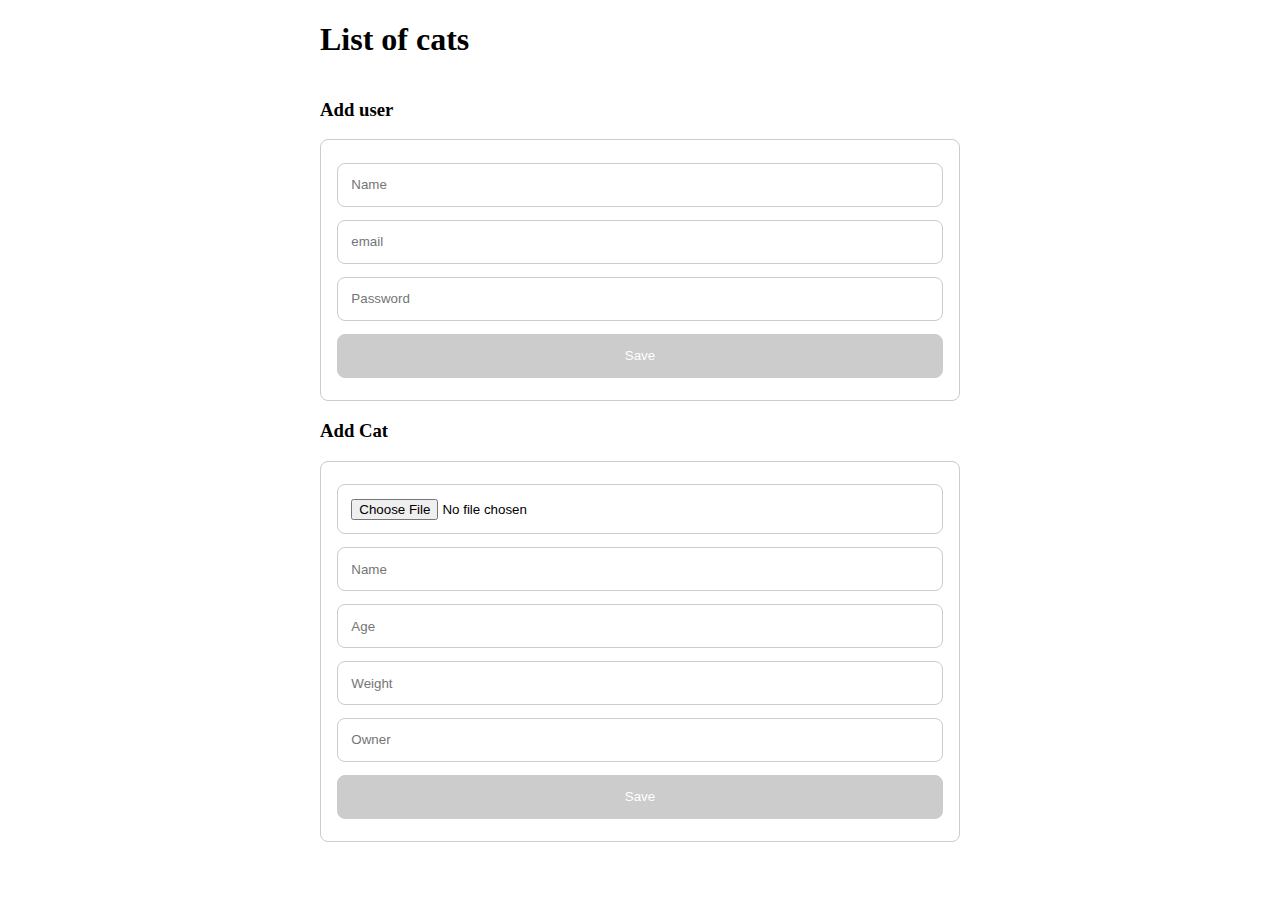
<file: week2_public_html/index.html>
<!DOCTYPE html>
<html>
<head>
  <meta charset="utf8">
  <title>Example</title>
  <link href="./css/style.css" rel="stylesheet">
</head>
<body>
<div class="container">
  <h1>List of cats</h1>
  <ul>
    <!-- js creates list here -->
  </ul>
  <h3>Add user</h3>
  <form action="http://localhost:3000/user" method="post" class="light-border">
    <input class="light-border" type="text" name="name" placeholder="Name" required>
    <input class="light-border" type="email" name="email" placeholder="email" required>
    <input class="light-border" type="password" name="passwd" placeholder="Password" required>
    <button class="light-border" type="submit">Save</button>
  </form>

  <h3>Add Cat</h3>
  <form action="http://localhost:3000/cat" method="post" enctype="multipart/form-data" class="light-border">
    <input class="light-border" type="file" name="cat">
    <input class="light-border" type="text" name="name" placeholder="Name" required>
    <input class="light-border" type="text" name="age" placeholder="Age" required>
    <input class="light-border" type="text" name="weight" placeholder="Weight" required>
    <input class="light-border" type="text" name="owner" placeholder="Owner" required>
    <button class="light-border" type="submit">Save</button>
  </form>

</div>
<script src="./js/main.js"></script>
</body>
</html>
</file>
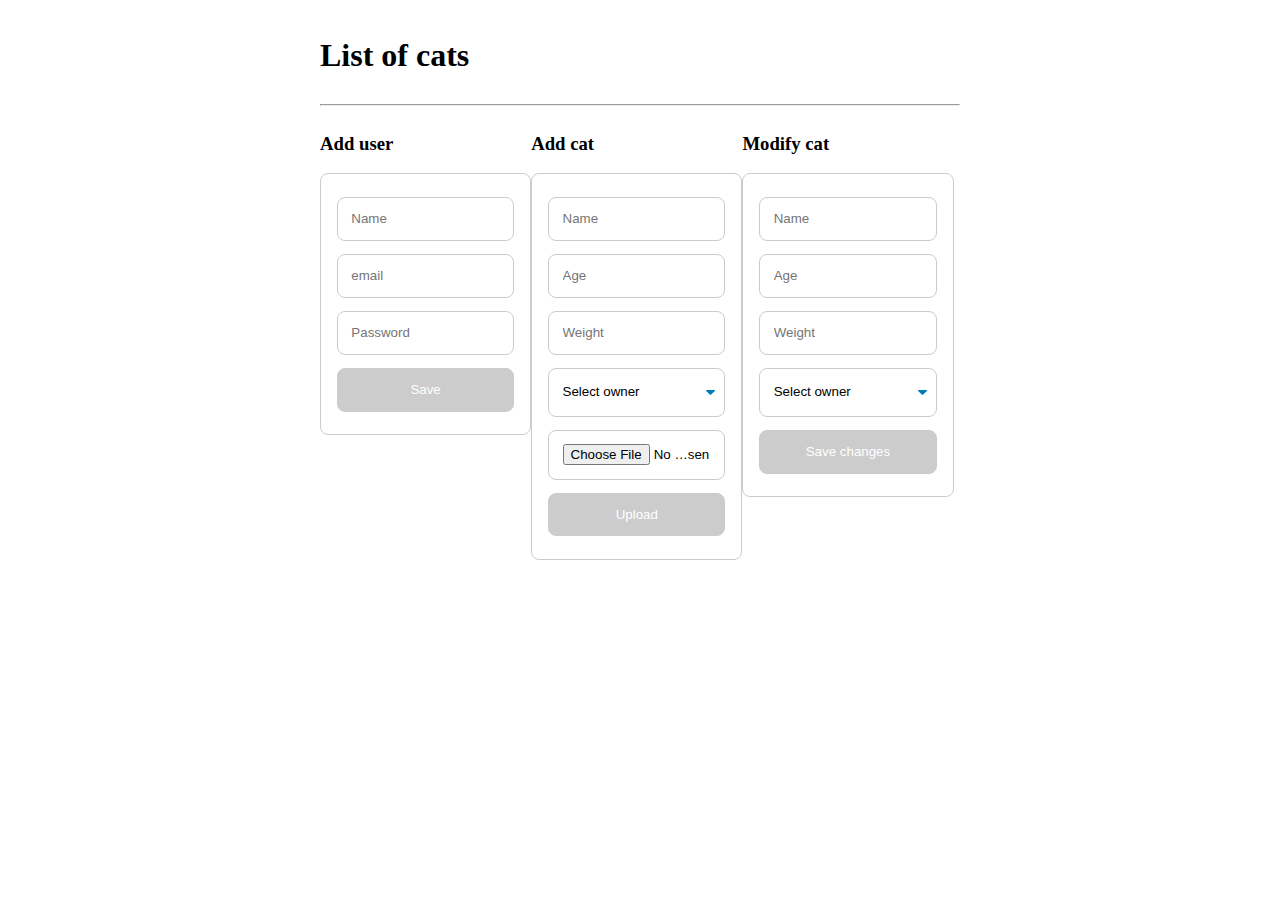
<file: week2_public_html/index2.html>
<!DOCTYPE html>
<html>
<head>
    <meta charset="utf8">
    <title>Example</title>
    <link href="./css/style2.css" rel="stylesheet">
</head>
<body>
<div class="container">
    <h1>List of cats</h1>
    <ul>
        <!-- js creates list here -->
    </ul>
    <hr>
    <div class="forms">
        <div class="form-wrapper">
            <h3>Add user</h3>
            <form action="http://localhost:3000/user" method="post" class="light-border" id="addUserForm">
                <input class="light-border" type="text" name="name" pattern=".{3,}" placeholder="Name" required>
                <input class="light-border" type="email" name="email" placeholder="email" required>
                <input class="light-border" type="password" name="passwd" pattern="(?=.*[A-Z]).{8,}" placeholder="Password" required>
                <button class="light-border" type="submit">Save</button>
            </form>
        </div>

        <div class="form-wrapper">
            <h3>Add cat</h3>
            <form action="http://localhost:3000/cat"
                  method="post"
                  class="light-border"
                  enctype="multipart/form-data"
                  id="addCatForm">
                <input class="light-border" type="text" name="name" placeholder="Name" required>
                <input class="light-border" type="text" name="age" pattern="[0-9]" placeholder="Age" required>
                <input class="light-border" type="text" name="weight" pattern="[0-9]" placeholder="Weight" required>
                <select class="light-border add-owner" name="owner" required>
                    <option value="">Select owner</option>
                </select>
                <input class="light-border" type="file" name="cat" accept="image/x-png,image/gif,image/jpeg,image/jpg"  placeholder="Choose file">
                <button class="light-border" type="submit">Upload</button>
            </form>
        </div>

        <div class="form-wrapper">
            <h3>Modify cat</h3>
            <form action="http://localhost:3000/cat" id="modCatForm" class="light-border">
                <input class="light-border" type="text" name="name" placeholder="Name" required>
                <input class="light-border" type="text" name="age" pattern="[0-9]" placeholder="Age" required>
                <input class="light-border" type="text" name="weight" pattern="[0-9]" placeholder="Weight" required>
                <select class="light-border add-owner" name="owner" required>
                    <option value="">Select owner</option>
                </select>
                <input type="hidden" name="id">
                <button class="light-border" type="submit">Save changes</button>
            </form>
        </div>
    </div>
</div>
<script src="./js/serialize.js"></script>
<script src="./js/main2.js"></script>
</body>
</html>
</file>
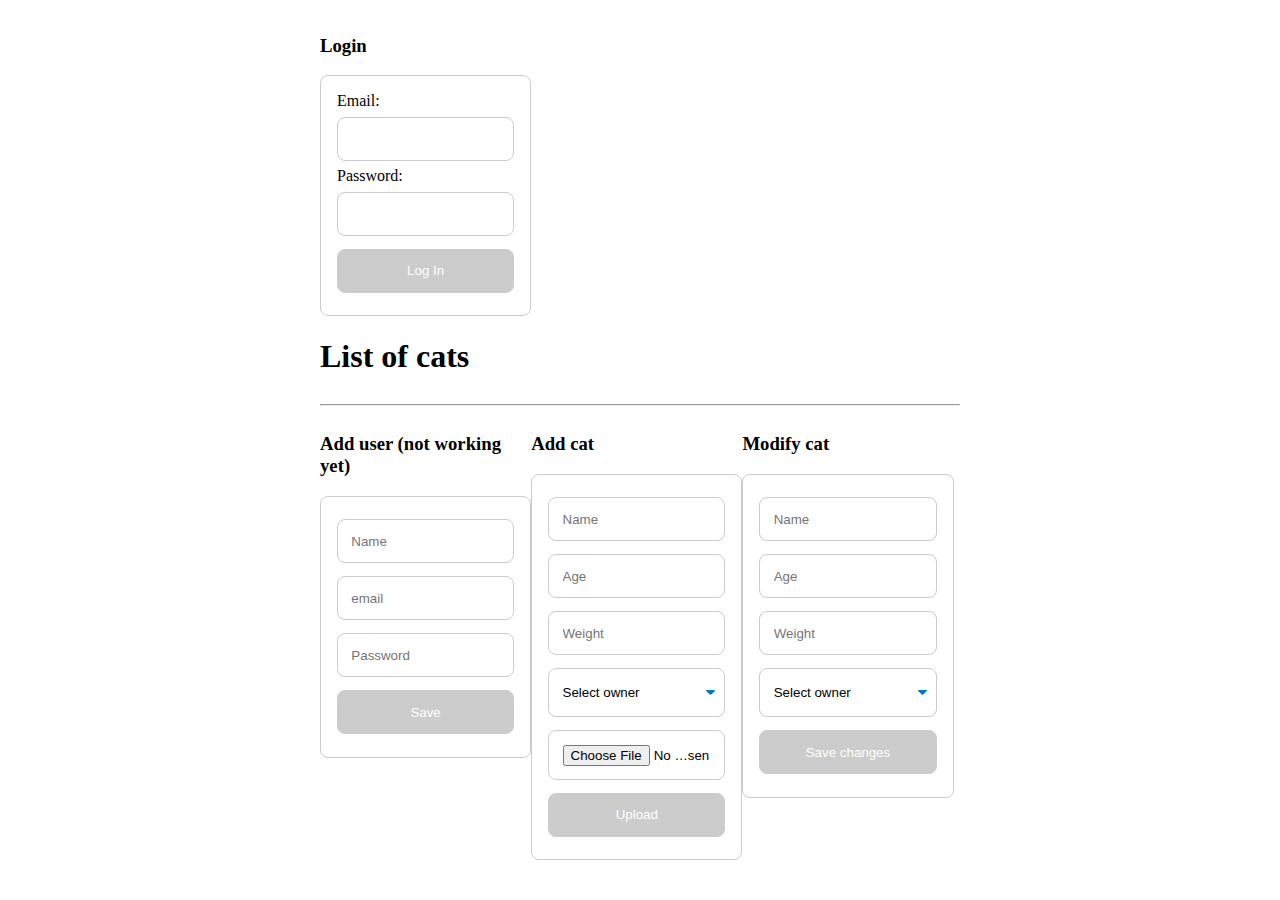
<file: week2_public_html/index3.html>
<!DOCTYPE html>
<html>
<head>
    <meta charset="utf8">
    <title>Example</title>
    <link href="./css/style2.css" rel="stylesheet">
</head>
<body>
<div class="container">
    <div class="forms">
        <div class="form-wrapper" id="login-wrapper">
            <h3>Login</h3>
            <form id="login-form" class="light-border">
                <div>
                    <label>Email:</label>
                    <input class="light-border" type="text" name="username"/>
                </div>
                <div>
                    <label>Password:</label>
                    <input class="light-border" type="password" name="password"/>
                </div>
                <div>
                    <button class="light-border"  type="submit">Log In</button>
                </div>
            </form>
        </div>
        <button class="light-border"  style="display: none;" id="log-out">Log out</button>
    </div>
    <h1>List of cats</h1>
    <ul>
        <!-- js creates list here -->
    </ul>
    <hr>
    <div class="forms">
        <div class="form-wrapper">
            <h3>Add user (not working yet)</h3>
            <form action="http://localhost:3000/user" method="post" class="light-border" id="add-user-form">
                <input class="light-border" type="text" name="name" pattern=".{3,}" placeholder="Name" required>
                <input class="light-border" type="email" name="email" placeholder="email" required>
                <input class="light-border" type="password" name="passwd" pattern="(?=.*[A-Z]).{8,}"
                       placeholder="Password" required>
                <button class="light-border" type="submit">Save</button>
            </form>
        </div>

        <div class="form-wrapper">
            <h3>Add cat</h3>
            <form action="http://localhost:3000/cat"
                  method="post"
                  class="light-border"
                  enctype="multipart/form-data"
                  id="add-cat-form">
                <input class="light-border" type="text" name="name" placeholder="Name" required>
                <input class="light-border" type="number" name="age" placeholder="Age" required>
                <input class="light-border" type="number" step="0.1" name="weight" placeholder="Weight" required>
                <select class="light-border add-owner" name="owner" required>
                    <option value="">Select owner</option>
                </select>
                <input class="light-border" type="file" name="cat" accept="image/*" placeholder="Choose file">
                <button class="light-border" type="submit">Upload</button>
            </form>
        </div>

        <div class="form-wrapper">
            <h3>Modify cat</h3>
            <form action="http://localhost:3000/cat" id="mod-cat-form" class="light-border">
                <input class="light-border" type="text" name="name" placeholder="Name" required>
                <input class="light-border" type="number" name="age" placeholder="Age" required>
                <input class="light-border" type="number" step="0.1" name="weight" placeholder="Weight" required>
                <select class="light-border add-owner" name="owner" required>
                    <option value="">Select owner</option>
                </select>
                <input type="hidden" name="id">
                <button class="light-border" type="submit">Save changes</button>
            </form>
        </div>
    </div>
</div>
<script src="./js/serialize.js"></script>
<script src="./js/main3.js"></script>
</body>
</html>
</file>
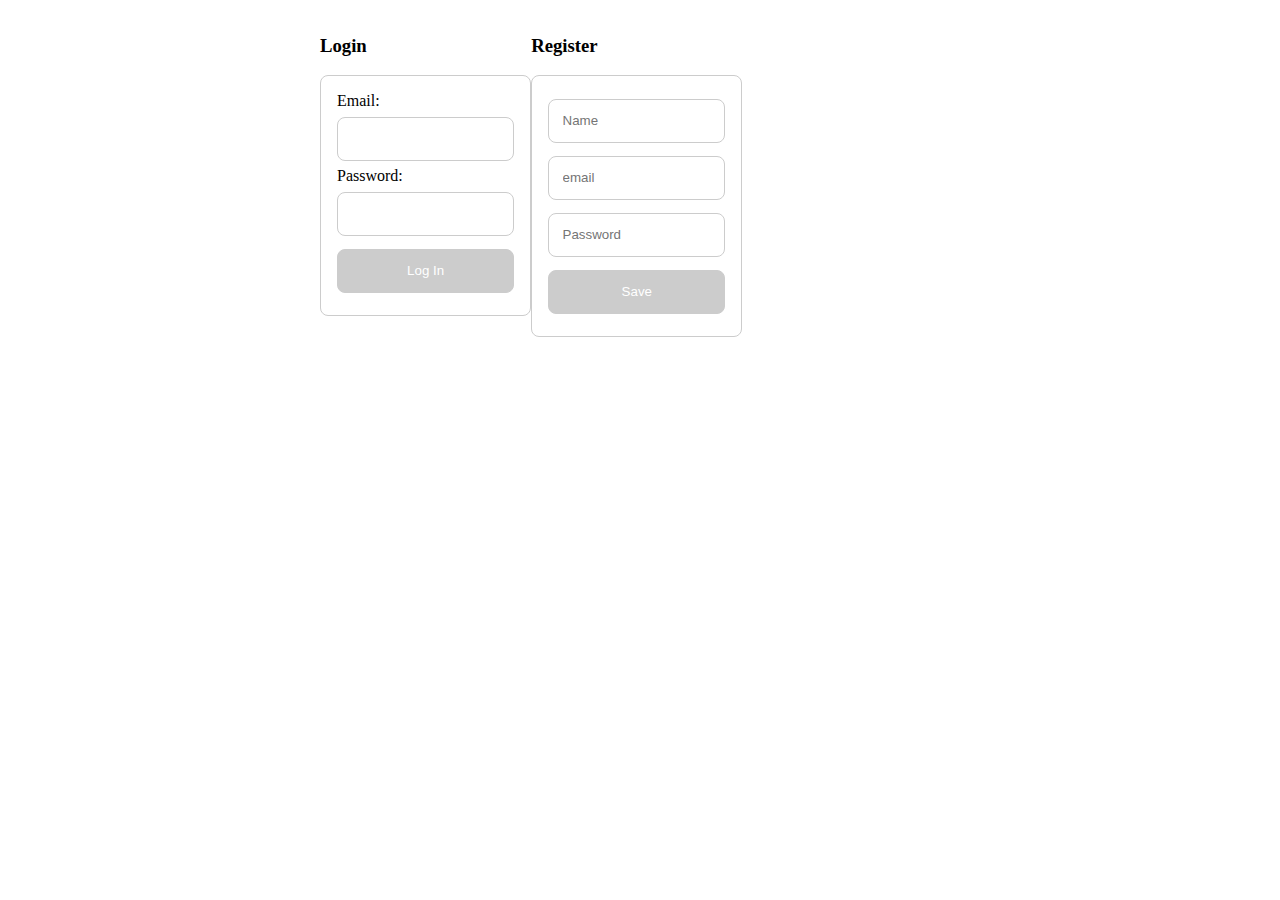
<file: week2_public_html/index4.html>
<!DOCTYPE html>
<html>
<head>
    <meta charset="utf8">
    <title>Example</title>
    <link href="./css/style2.css" rel="stylesheet">
</head>
<body>
<div class="container">
    <div class="forms" id="login-wrapper">
        <div class="form-wrapper">
            <h3>Login</h3>
            <form id="login-form" class="light-border">
                <div>
                    <label>Email:</label>
                    <input class="light-border" type="text" name="username"/>
                </div>
                <div>
                    <label>Password:</label>
                    <input class="light-border" type="password" name="password"/>
                </div>
                <div>
                    <button class="light-border" type="submit">Log In</button>
                </div>
            </form>
        </div>
        <div class="form-wrapper">
            <h3>Register</h3>
            <form class="light-border" id="add-user-form">
                <input class="light-border" type="text" name="name" pattern=".{3,}" placeholder="Name" required>
                <input class="light-border" type="email" name="username" placeholder="email" required>
                <input class="light-border" type="password" name="password" pattern="(?=.*[A-Z]).{8,}"
                       placeholder="Password" required>
                <button class="light-border" type="submit">Save</button>
            </form>
        </div>
    </div>
    <header id="log-out" style="display: none;">
        <p id="user-info"></p>
        <button class="light-border">Log out</button>
    </header>
    <main style="display: none">
        <h1>List of cats</h1>
        <ul>
            <!-- js creates list here -->
        </ul>
        <hr>
        <div class="forms">

            <div class="form-wrapper">
                <h3>Add cat</h3>
                <form class="light-border"
                      enctype="multipart/form-data"
                      id="add-cat-form">
                    <input class="light-border" type="text" name="name" placeholder="Name" required>
                    <input class="light-border" type="number" name="age" placeholder="Age" required>
                    <input class="light-border" type="number" step="0.1" name="weight" placeholder="Weight" required>
                    <select class="light-border add-owner" name="owner" required>
                        <option value="">Select owner</option>
                    </select>
                    <input class="light-border" type="file" name="cat" accept="image/*" placeholder="Choose file">
                    <button class="light-border" type="submit">Upload</button>
                </form>
            </div>

            <div class="form-wrapper">
                <h3>Modify cat</h3>
                <form id="mod-cat-form" class="light-border">
                    <input class="light-border" type="text" name="name" placeholder="Name" required>
                    <input class="light-border" type="number" name="age" placeholder="Age" required>
                    <input class="light-border" type="number" step="0.1" name="weight" placeholder="Weight" required>
                    <select class="light-border add-owner" name="owner" required>
                        <option value="">Select owner</option>
                    </select>
                    <input type="hidden" name="id">
                    <button class="light-border" type="submit">Save changes</button>
                </form>
            </div>
        </div>
    </main>
</div>
<script src="./js/serialize.js"></script>
<script src="./js/main4.js"></script>
</body>
</html>
</file>
<file: week2_public_html/css/style.css>
body {
    margin: 0;
    padding: 0;
    font-family: Verdana;
}

.container {
    max-width: 40em;
    margin: auto;
}

.light-border {
    border-radius: 8px;
    border: 1px solid #ccc;
    padding: 1em;
    box-sizing: border-box;
}

ul {
    margin: 0;
    padding: 0;
    list-style-type: none;
    display: flex;
    flex-wrap: nowrap;
}

li {
    width: 30%;
    margin: .5em;
}

figure {
    margin: 0;
    padding: 0;
}

.resp {
    width: 100%;
}

input, button {
    display: inline-block;
    width: 100%;
    margin: .5em 0;
}

button{
    background-color: #ccc;
    color: #fff;
}
</file>
<file: week2_public_html/css/style2.css>
body {
    margin: 0;
    padding: 0;
    font-family: Verdana;
}

.container {
    max-width: 40em;
    margin: auto;
    padding: 1em;
}

.light-border {
    border-radius: 8px;
    border: 1px solid #ccc;
    padding: 1em;
    box-sizing: border-box;
}

ul {
    margin: 0;
    padding: 0;
    list-style-type: none;
    display: flex;
    flex-wrap: nowrap;
}

li {
    width: 30%;
    margin: .5em;
}

figure {
    margin: 0;
    padding: 0;
}

.resp {
    width: 100%;
}

.forms {
    display: flex;
    flex-wrap: wrap;
}

.form-wrapper {
    width: 33%;
}

input, button, select {
    display: inline-block;
    width: 100%;
    margin: .5em 0;
}

select {
    line-height: 1.5em;
    -webkit-appearance: none;
    appearance: none;
    background-color: #fff;
    background-image: url('data:image/svg+xml;charset=US-ASCII,%3Csvg%20xmlns%3D%22http%3A%2F%2Fwww.w3.org%2F2000%2Fsvg%22%20width%3D%22292.4%22%20height%3D%22292.4%22%3E%3Cpath%20fill%3D%22%23007CB2%22%20d%3D%22M287%2069.4a17.6%2017.6%200%200%200-13-5.4H18.4c-5%200-9.3%201.8-12.9%205.4A17.6%2017.6%200%200%200%200%2082.2c0%205%201.8%209.3%205.4%2012.9l128%20127.9c3.6%203.6%207.8%205.4%2012.8%205.4s9.2-1.8%2012.8-5.4L287%2095c3.5-3.5%205.4-7.8%205.4-12.8%200-5-1.9-9.2-5.5-12.8z%22%2F%3E%3C%2Fsvg%3E');
    background-repeat: no-repeat, repeat;
    background-position: right .7em top 50%, 0 0;
    background-size: .65em auto, 100%;
}

button{
    background-color: #ccc;
    color: #fff;
}
</file>
